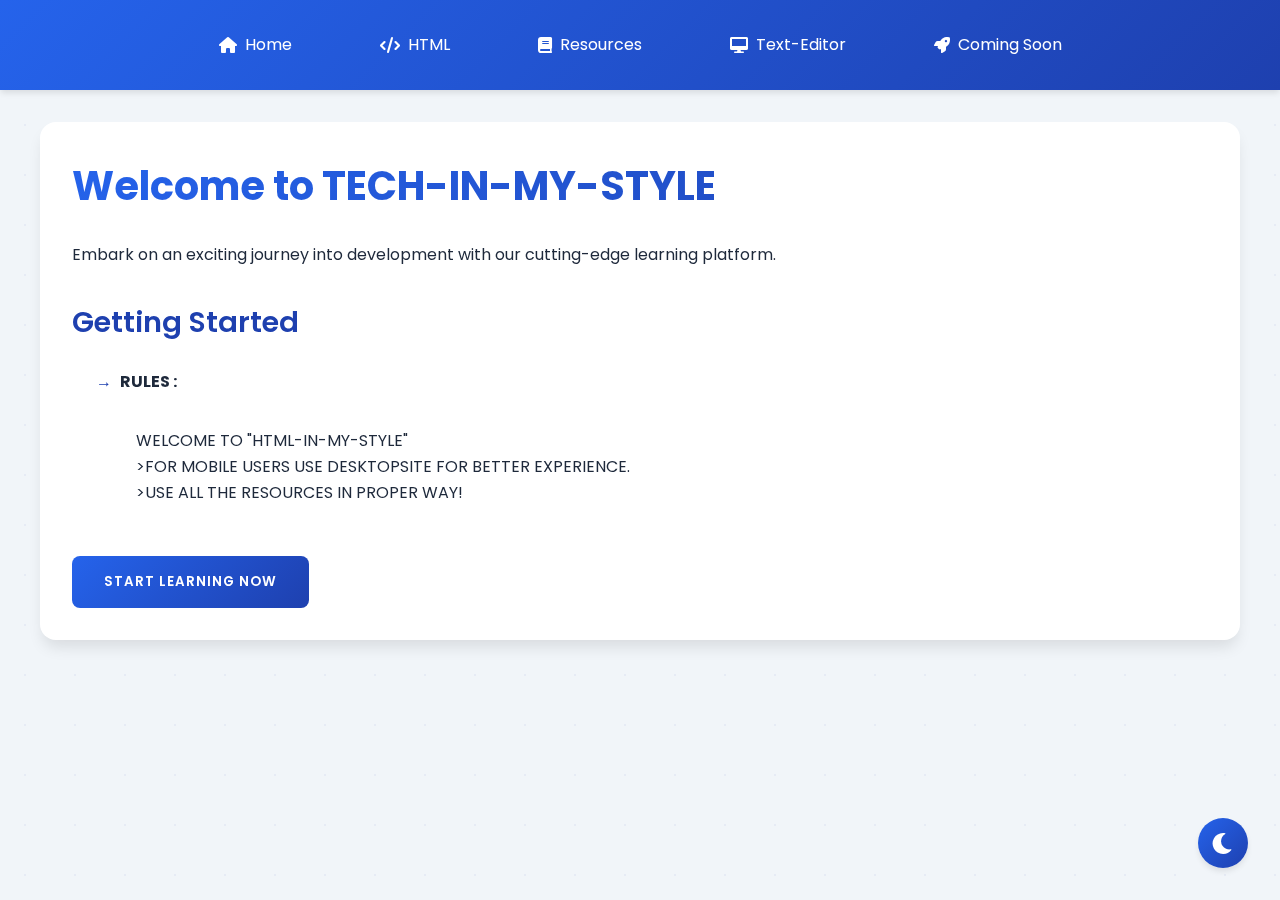
<file: index.html>
<!DOCTYPE html>
<html lang="en">
<head>
    <meta charset="UTF-8">
    <meta name="viewport" content="width=device-width, initial-scale=1.0">
    <meta name="viewport" content="width=device-width, initial-scale=1.0, maximum-scale=1.0, user-scalable=no">

    <title>Modern Learning Platform</title>
    <!-- Add Google Fonts -->
    <link href="https://fonts.googleapis.com/css2?family=Poppins:wght@300;400;500;600;700&display=swap" rel="stylesheet">
    <!-- Add Font Awesome -->
    <link rel="stylesheet" href="https://cdnjs.cloudflare.com/ajax/libs/font-awesome/6.0.0/css/all.min.css">
    <style>
        /* Modern Reset and Base Styles */
        * {
            margin: 0;
            padding: 0;
            box-sizing: border-box;
            font-family: 'Poppins', sans-serif;
        }

        /* Enhanced Color Scheme */
        :root {
            --primary-color: #6366f1;
            --secondary-color: #f8fafc;
            --accent-color: #4f46e5;
            --text-primary: #1e293b;
            --text-secondary: #64748b;
            --gradient-1: linear-gradient(135deg, #6366f1, #4f46e5);
            --shadow-1: 0 4px 6px -1px rgba(0, 0, 0, 0.1);
            --shadow-2: 0 10px 15px -3px rgba(0, 0, 0, 0.1);
        }

        body {
            background-color: #f1f5f9;
            color: var(--text-primary);
            line-height: 1.6;
        }

        /* Enhanced Navigation */
        .nav-tabs {
            background: var(--gradient-1);
            padding: 1.2rem;
            position: sticky;
            top: 0;
            z-index: 1000;
            box-shadow: var(--shadow-1);
        }

        .nav-tabs ul {
            list-style: none;
            display: flex;
            justify-content: center;
            gap: 2.5rem;
            max-width: 1200px;
            margin: 0 auto;
        }

        .nav-tabs a {
            color: white;
            text-decoration: none;
            padding: 0.8rem 1.5rem;
            border-radius: 8px;
            transition: all 0.3s ease;
            display: flex;
            align-items: center;
            gap: 0.5rem;
        }

        .nav-tabs a:hover {
            background-color: rgba(255, 255, 255, 0.1);
            transform: translateY(-2px);
        }

        /* Modern Card Design */
        .tab-content {
            display: none;
            max-width: 1200px;
            margin: 2rem auto;
            padding: 2rem;
            background: white;
            border-radius: 16px;
            box-shadow: var(--shadow-2);
            animation: fadeIn 0.5s ease-out;
        }

        @keyframes fadeIn {
            from { opacity: 0; transform: translateY(20px); }
            to { opacity: 1; transform: translateY(0); }
        }

        .tab-content.active {
            display: block;
        }

        /* Typography Enhancements */
        h1 {
    font-size: 2.5rem;
    font-weight: 700;
    margin-bottom: 1.5rem;
    background: var(--gradient-1);
    background-clip: text; /* Standard property */
    -webkit-background-clip: text; /* Vendor-prefixed for older browsers */
    color: transparent; /* Makes the text show the gradient background */
}


        h2 {
            font-size: 1.8rem;
            font-weight: 600;
            margin: 2rem 0 1rem;
            color: var(--accent-color);
        }

        /* Enhanced List Styling */
        ul:not(.nav-tabs ul) {
            list-style: none;
            padding-left: 1.5rem;
        }

        ul:not(.nav-tabs ul) li {
            position: relative;
            padding: 0.5rem 0;
            padding-left: 1.5rem;
        }

        ul:not(.nav-tabs ul) li::before {
            content: '→';
            position: absolute;
            left: 0;
            color: var(--accent-color);
        }

        /* Modern Code Snippet */
        .code-snippet {
            background: #1a1a1a;
            color: #fff;
            padding: 1.5rem;
            border-radius: 12px;
            margin: 1.5rem 0;
            position: relative;
            overflow-x: auto;
        }

        .code-snippet::before {
            content: 'HTML';
            position: absolute;
            top: 0.5rem;
            right: 1rem;
            color: #666;
            font-size: 0.8rem;
        }

        /* Resource Cards */
        .resource-grid {
            display: grid;
            grid-template-columns: repeat(auto-fit, minmax(280px, 1fr));
            gap: 1.5rem;
            margin-top: 2rem;
        }

        .resource-card {
            background: white;
            padding: 1.5rem;
            border-radius: 12px;
            box-shadow: var(--shadow-1);
            transition: transform 0.3s ease;
        }

        .resource-card:hover {
            transform: translateY(-5px);
        }

        /* Coming Soon Section */
        .coming-soon {
            text-align: center;
            padding: 3rem;
        }

        .coming-soon img {
            max-width: 400px;
            margin: 2rem auto;
            border-radius: 12px;
            box-shadow: var(--shadow-2);
        }

        /* Interactive Elements */
        .btn {
            background: var(--gradient-1);
            color: white;
            padding: 0.8rem 1.5rem;
            border-radius: 8px;
            border: none;
            cursor: pointer;
            transition: all 0.3s ease;
        }

        .btn:hover {
            transform: translateY(-2px);
            box-shadow: var(--shadow-1);
        }

        /* Responsive Enhancements */
        @media (max-width: 768px) {
            .nav-tabs ul {
                flex-direction: column;
                align-items: stretch;
                gap: 1rem;
            }

            .nav-tabs a {
                justify-content: center;
            }

            .tab-content {
                margin: 1rem;
                padding: 1.5rem;
            }

            h1 {
                font-size: 2rem;
            }

            .resource-grid {
                grid-template-columns: 1fr;
            }
        }

        /* Loading Animation */
        .loader {
            width: 48px;
            height: 48px;
            border: 5px solid var(--secondary-color);
            border-bottom-color: var(--primary-color);
            border-radius: 50%;
            display: inline-block;
            animation: rotation 1s linear infinite;
        }

        @keyframes rotation {
            0% { transform: rotate(0deg); }
            100% { transform: rotate(360deg); }
        }
    </style>
    <!-- Add this right after the existing link tags in the head section -->
<style>
    /* Theme Variables */
    :root[data-theme="light"] {
        --primary-color: #2563eb;
        --secondary-color: #f8fafc;
        --accent-color: #1e40af;
        --text-primary: #1e293b;
        --text-secondary: #64748b;
        --bg-primary: #ffffff;
        --bg-secondary: #f1f5f9;
        --gradient-1: linear-gradient(135deg, #2563eb, #1e40af);
        --code-bg: #1e293b;
        --card-bg: #ffffff;
    }

    :root[data-theme="dark"] {
        --primary-color: #3b82f6;
        --secondary-color: #1e293b;
        --accent-color: #60a5fa;
        --text-primary: #f8fafc;
        --text-secondary: #cbd5e1;
        --bg-primary: #0f172a;
        --bg-secondary: #1e293b;
        --gradient-1: linear-gradient(135deg, #3b82f6, #1d4ed8);
        --code-bg: #0f172a;
        --card-bg: #1e293b;
    }

    /* Theme Toggle Styles */
    .theme-toggle {
        position: fixed;
        bottom: 2rem;
        right: 2rem;
        background: var(--gradient-1);
        border: none;
        border-radius: 50%;
        width: 50px;
        height: 50px;
        cursor: pointer;
        display: flex;
        align-items: center;
        justify-content: center;
        box-shadow: 0 4px 6px -1px rgba(0, 0, 0, 0.1);
        z-index: 1000;
        transition: transform 0.3s ease;
    }

    .theme-toggle:hover {
        transform: scale(1.1);
    }

    .theme-toggle i {
        color: white;
        font-size: 1.5rem;
    }

    /* Updated Body Styles */
    body {
        background-color: var(--bg-secondary);
        color: var(--text-primary);
        transition: background-color 0.3s ease, color 0.3s ease;
    }

    /* Updated Card Styles */
    .tab-content {
        background: var(--bg-primary);
        color: var(--text-primary);
    }

    .resource-card {
        background: var(--card-bg);
        color: var(--text-primary);
        border: 1px solid rgba(255, 255, 255, 0.1);
    }

    /* Updated Code Snippet Styles */
    .code-snippet {
        background: var(--code-bg);
    }

    /* Male-oriented Design Elements */
    .tech-pattern {
        position: fixed;
        top: 0;
        left: 0;
        width: 100%;
        height: 100%;
        background-image: radial-gradient(var(--accent-color) 1px, transparent 1px);
        background-size: 50px 50px;
        opacity: 0.05;
        pointer-events: none;
        z-index: -1;
    }

    /* Enhanced Button Styles */
    .btn {
        background: var(--gradient-1);
        border: none;
        padding: 1rem 2rem;
        color: white;
        font-weight: 600;
        text-transform: uppercase;
        letter-spacing: 1px;
        position: relative;
        overflow: hidden;
    }

    .btn::after {
        content: '';
        position: absolute;
        top: 0;
        left: 0;
        width: 100%;
        height: 100%;
        background: linear-gradient(rgba(255,255,255,0.2), transparent);
        transform: translateY(-100%);
        transition: transform 0.3s ease;
    }

    .btn:hover::after {
        transform: translateY(0);
    }
    </style>
    <!-- Add this to your existing CSS styles -->
<style>
    /* Stylized Heading */
    .brand-heading {
        text-align: center;
        padding: 2rem 0;
        position: relative;
        margin-bottom: 3rem;
    }

    .brand-heading h1 {
        font-size: 3.5rem;
        text-transform: uppercase;
        letter-spacing: 4px;
        margin: 0;
        background: var(--gradient-1);
        -webkit-background-clip: text;
        background-clip: text;
        -webkit-text-fill-color: transparent;
        position: relative;
        display: inline-block;
    }

    .brand-heading h1::before {
        content: "HTML IN MY STYLE";
        position: absolute;
        left: 0;
        top: 0;
        width: 100%;
        height: 100%;
        background: linear-gradient(45deg, var(--primary-color), transparent 70%);
        -webkit-background-clip: text;
        background-clip: text;
        -webkit-text-fill-color: transparent;
        opacity: 0.3;
        animation: glitch 5s infinite linear alternate-reverse;
    }

    @keyframes glitch {
        0% {
            transform: translate(0);
        }
        20% {
            transform: translate(-2px, 2px);
        }
        40% {
            transform: translate(-2px, -2px);
        }
        60% {
            transform: translate(2px, 2px);
        }
        80% {
            transform: translate(2px, -2px);
        }
        100% {
            transform: translate(0);
        }
    }

    /* Copyright Section */
    .footer {
        background: var(--bg-primary);
        padding: 2rem 0;
        margin-top: 4rem;
        border-top: 1px solid rgba(255, 255, 255, 0.1);
    }

    .copyright {
        max-width: 1200px;
        margin: 0 auto;
        padding: 0 2rem;
        display: flex;
        justify-content: space-between;
        align-items: center;
        flex-wrap: wrap;
        gap: 1rem;
    }

    .copyright-text {
        color: var(--text-secondary);
        font-size: 0.9rem;
        display: flex;
        align-items: center;
        gap: 0.5rem;
    }

    .copyright-links {
        display: flex;
        gap: 2rem;
    }

    .copyright-links a {
        color: var(--text-secondary);
        text-decoration: none;
        transition: color 0.3s ease;
        font-size: 0.9rem;
    }

    .copyright-links a:hover {
        color: var(--primary-color);
    }

    .copyright-badge {
        background: var(--gradient-1);
        padding: 0.5rem 1rem;
        border-radius: 20px;
        color: white;
        font-size: 0.8rem;
        font-weight: 500;
        animation: pulse 2s infinite;
    }

    @keyframes pulse {
        0% {
            transform: scale(1);
        }
        50% {
            transform: scale(1.05);
        }
        100% {
            transform: scale(1);
        }
    }

    @media (max-width: 768px) {
        .brand-heading h1 {
            font-size: 2.5rem;
        }

        .copyright {
            flex-direction: column;
            text-align: center;
        }

        .copyright-links {
            flex-direction: column;
            gap: 1rem;
        }
    }
    
    /* Mobile-specific styles */
@media screen and (max-width: 768px) {
    /* Navigation fixes */
    .nav-tabs {
        padding: 0.8rem;
    }
    
    .nav-tabs ul {
        flex-direction: column;
        gap: 0.8rem;
    }
    
    .nav-tabs a {
        padding: 0.6rem 1rem;
        justify-content: flex-start;
    }

    /* Content adjustments */
    .tab-content {
        margin: 1rem;
        padding: 1rem;
    }

    /* Typography scaling */
    h1 {
        font-size: 1.8rem !important;
        text-align: center;
    }

    h2 {
        font-size: 1.4rem;
        text-align: center;
    }

    pre {
        font-size: 14px;
        white-space: pre-wrap;
        word-wrap: break-word;
        padding: 0.5rem;
    }
    /* Button adjustments */
    .btn {
        width: 100%;
        text-align: center;
        padding: 0.8rem;
    }

    /* Theme toggle repositioning */
    .theme-toggle {
        bottom: 1rem;
        right: 1rem;
        width: 40px;
        height: 40px;
    }
}

/* Additional tablet styles */
@media screen and (min-width: 769px) and (max-width: 1024px) {
    .nav-tabs ul {
        gap: 1.5rem;
    }

    h1 {
        font-size: 2rem;
    }
}

/* Touch device optimizations */
@media (hover: none) {
    .nav-tabs a, .btn {
        -webkit-tap-highlight-color: transparent;
    }

    .nav-tabs a:active, .btn:active {
        background-color: rgba(255, 255, 255, 0.2);
    }
}

    </style>

</head>
<body>

    
    <!-- Enhanced Navigation -->
    <nav class="nav-tabs">
        
        <ul>
            <li><a href="#home"><i class="fas fa-home"></i> Home</a></li>
            <li><a href="html.html"><i class="fas fa-code"></i> HTML</a></li>
            <li><a href="RESOURCES.html"><i class="fas fa-book"></i> Resources</a></li>
            <li><a href="Text-Editor.html"><i class="fas fa-desktop"></i> Text-Editor</a></li>
            <li><a href="none.html"><i class="fas fa-rocket"></i> Coming Soon</a></li>
        </ul>
        
    </nav>

    <!-- Enhanced Home Tab -->
    <div id="home" class="tab-content active">
        <h1>Welcome to TECH-IN-MY-STYLE</h1>
        <p class="lead">Embark on an exciting journey into development with our cutting-edge learning platform.</p>
        
        <h2>Getting Started</h2>
        <ul>
           <b> <li>RULES :</li> </b>
           <pre>

          WELCOME TO "HTML-IN-MY-STYLE"
          >FOR MOBILE USERS USE DESKTOPSITE FOR BETTER EXPERIENCE.
          >USE ALL THE RESOURCES IN PROPER WAY!

           </pre>
        </ul>
        
        <button class="btn" onclick="redirectToPage()">Start Learning Now</button>



<script>
    function redirectToPage() {
        window.location.href = "html.html";
    }
</script>




        
    </div>
    </script>
    <!-- Add this right before the closing body tag -->
<div class="tech-pattern"></div>

<button class="theme-toggle" id="themeToggle">
    <i class="fas fa-moon"></i>
</button>



<script>
    // Theme Toggle Functionality
    const themeToggle = document.getElementById('themeToggle');
    const root = document.documentElement;
    const icon = themeToggle.querySelector('i');

    // Check for saved theme preference
    const savedTheme = localStorage.getItem('theme') || 'light';
    root.setAttribute('data-theme', savedTheme);
    updateThemeIcon(savedTheme);

    themeToggle.addEventListener('click', () => {
        const currentTheme = root.getAttribute('data-theme');
        const newTheme = currentTheme === 'light' ? 'dark' : 'light';
        
        root.setAttribute('data-theme', newTheme);
        localStorage.setItem('theme', newTheme);
        updateThemeIcon(newTheme);
    });

    function updateThemeIcon(theme) {
        icon.className = theme === 'light' ? 'fas fa-moon' : 'fas fa-sun';
    }

    // Add smooth scroll behavior
    document.querySelectorAll('a[href^="#"]').forEach(anchor => {
        anchor.addEventListener('click', function (e) {
            e.preventDefault();
            document.querySelector(this.getAttribute('href')).scrollIntoView({
                behavior: 'smooth'
            });
        });
    });

    // Add hover effect to cards
    document.querySelectorAll('.resource-card').forEach(card => {
        card.addEventListener('mousemove', (e) => {
            const rect = card.getBoundingClientRect();
            const x = e.clientX - rect.left;
            const y = e.clientY - rect.top;

            card.style.background = `
                radial-gradient(
                    circle at ${x}px ${y}px,
                    rgba(255,255,255,0.1),
                    transparent 40%
                )
                var(--card-bg)
            `;
        });

        card.addEventListener('mouseleave', () => {
            card.style.background = 'var(--card-bg)';
        });
    });
    
    document.addEventListener('DOMContentLoaded', function() {
    // Handle mobile menu interactions
    const navLinks = document.querySelectorAll('.nav-tabs a');
    
    navLinks.forEach(link => {
        link.addEventListener('click', function(e) {
            if (window.innerWidth <= 768) {
                // Close menu after clicking (if you have a mobile menu)
                const nav = this.closest('.nav-tabs');
                nav.classList.remove('active');
            }
        });
    });

    // Add touch feedback
    document.addEventListener('touchstart', function() {}, {passive: true});
});

    
    
    </script>
</body>
</html>
</file>
